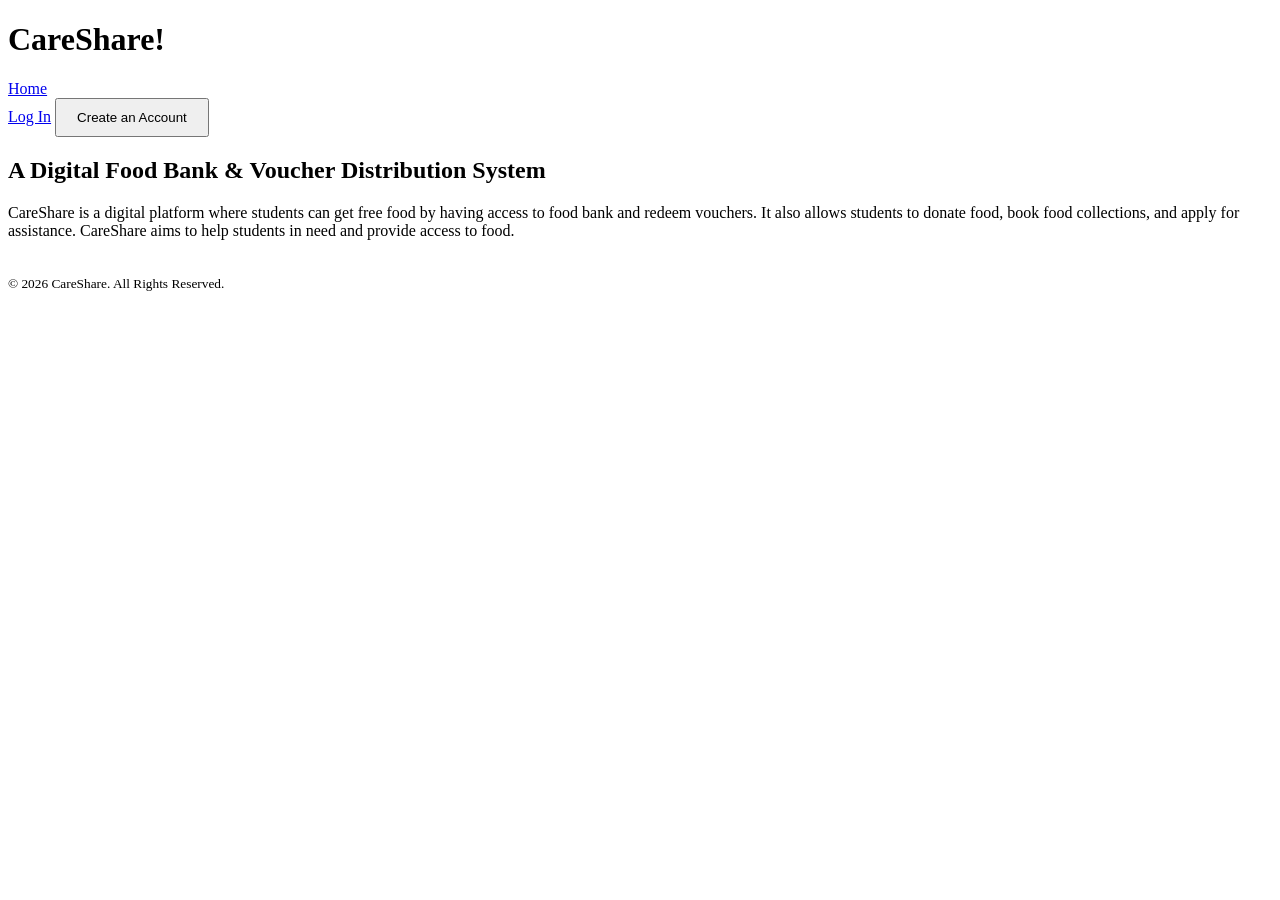
<file: index.html>
<!DOCTYPE html>

<html>
    <head>
        <title>CareShare</title>
        <meta charset="UTF-8">
        <meta name="viewport" content="width=device-width, initial-scale=1.0">
    </head>
    <body>
        <header>
            <h1>CareShare!</h1>
            <nav>
                <a href="index.html">Home</a>
                <br>
                <a href="login.html">Log In</a>
                <a href="register.html">
                    <button type="button" style="padding: 10px 20px; front-size: 16px; cursor: pointer;">
                        Create an Account
                    </button>
                </a>
            </nav>
        </header>
        
        <main>
            <div>
                <h2>A Digital Food Bank & Voucher Distribution System</h2>
            </div>
            <div>
                <p>CareShare is a digital platform where students can get free food by having 
                    access to food bank and redeem vouchers. It also allows students to donate 
                    food, book food collections, and apply for assistance. CareShare aims to help 
                    students in need and provide access to food.
                </p>
            </div>
            <br>
            
            <footer>
                <small>&copy; 2026 CareShare. All Rights Reserved.</small>
            </footer>
        </main>
    </body>
</html>
</file>
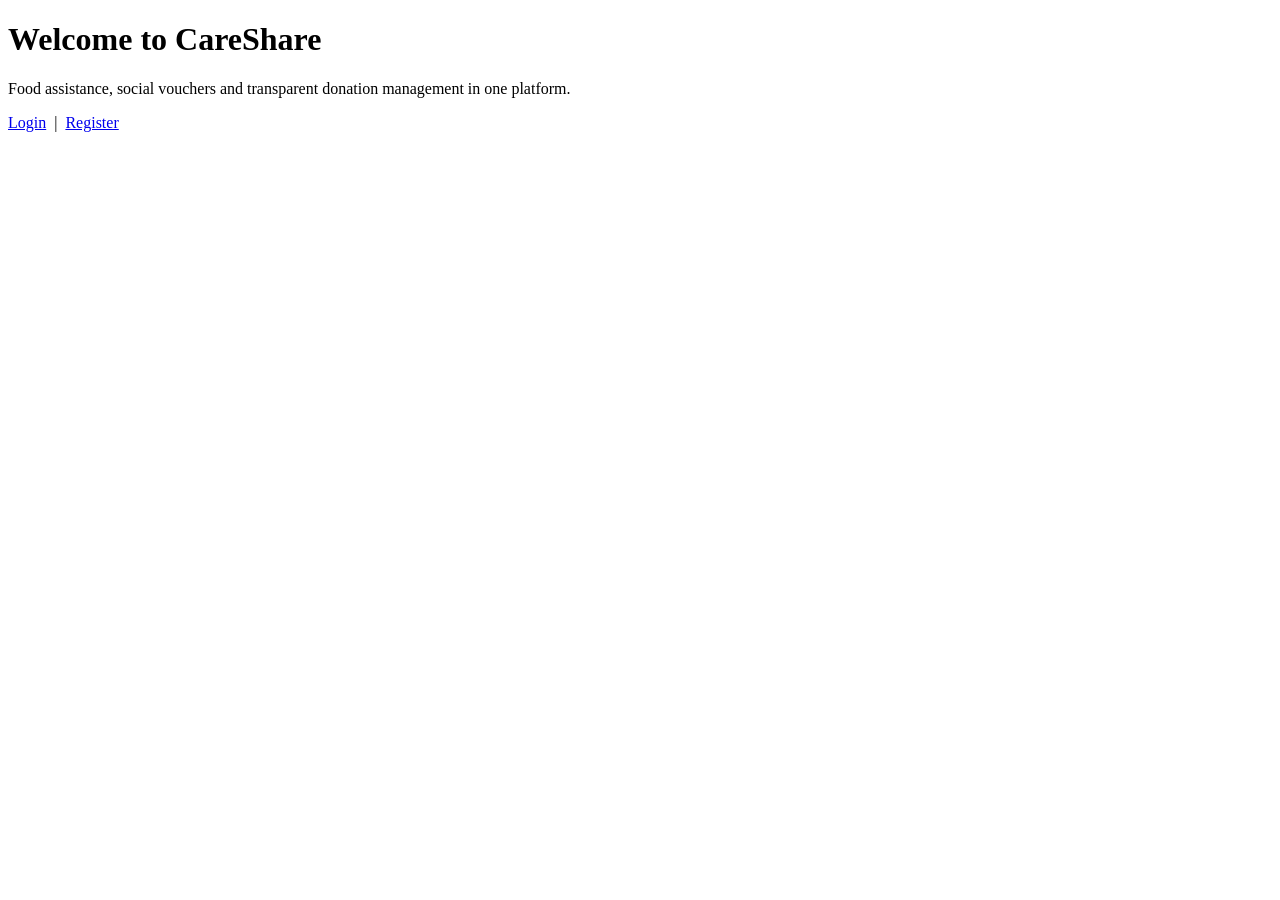
<file: html/index.html>
<!DOCTYPE html>
<html>
<head>
    <meta charset="UTF-8">
    <title>CareShare - Food Bank & Social Voucher System</title>
</head>
<body>
    <h1>Welcome to CareShare</h1>
    <p>Food assistance, social vouchers and transparent donation management in one platform.</p>
 
    <!-- Plain HTML links, no server-side logic needed here since this page
         has nothing to look up or validate — it's just a routing point. -->
    <a href="login.jsp">Login</a>
    &nbsp;|&nbsp;
    <a href="register.jsp">Register</a>
</body>
</html>
</file>
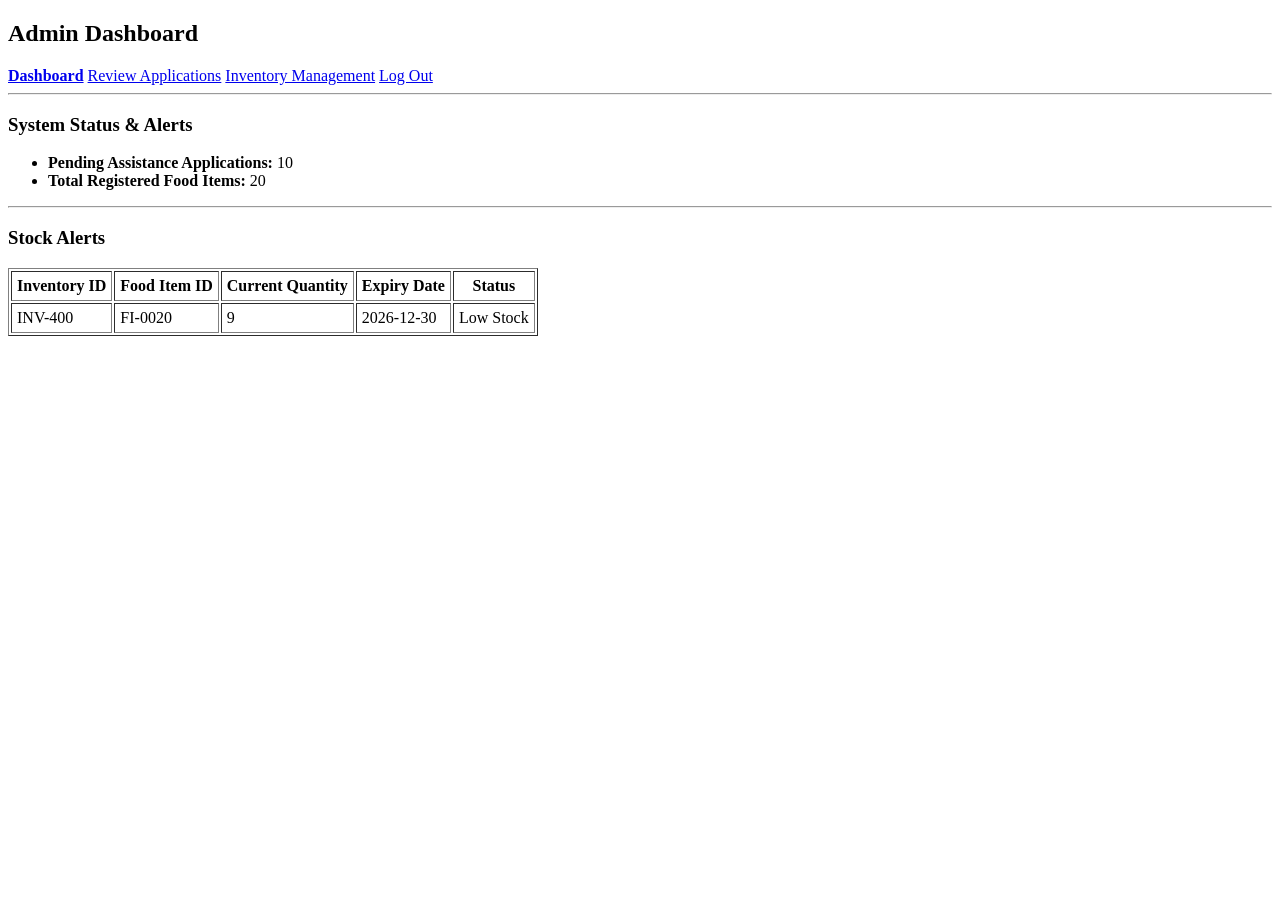
<file: admin.html>
<!DOCTYPE html>

<html>
    <head>
        <title>Admin Dashboard - CareShare</title>
        <meta charset="UTF-8">
        <meta name="viewport" content="width=device-width, initial-scale=1.0">
    </head>
    <body>
        <header>
            <h2>Admin Dashboard</h2>
            <nav>
                <a href="admin.html"><strong>Dashboard</strong></a>
                <a href="review_application.html">Review Applications</a>
                <a href="inventory.html">Inventory Management</a>
                <a href="login.html">Log Out</a>
            </nav>
        </header>
        <hr>
        
        <main>
            <section>
                <h3>System Status & Alerts</h3>
                <ul>
                    <li><strong>Pending Assistance Applications:</strong> 10</li>
                    <li><strong>Total Registered Food Items:</strong> 20</li>
                </ul>
            </section>
            <hr>
            
            <section>
                <h3>Stock Alerts</h3>
                <table border="1" cellpadding="5">
                    <thead>
                        <tr>
                            <th>Inventory ID</th>
                            <th>Food Item ID</th>
                            <th>Current Quantity</th>
                            <th>Expiry Date</th>
                            <th>Status</th>
                        </tr>
                    </thead>
                    <tbody>
                        <tr>
                            <td>INV-400</td>
                            <td>FI-0020</td>
                            <td>9</td>
                            <td>2026-12-30</td>
                            <td>Low Stock</td>
                        </tr>
                    </tbody>
                </table>
            </section>
        </main>
    </body>
</html>
</file>
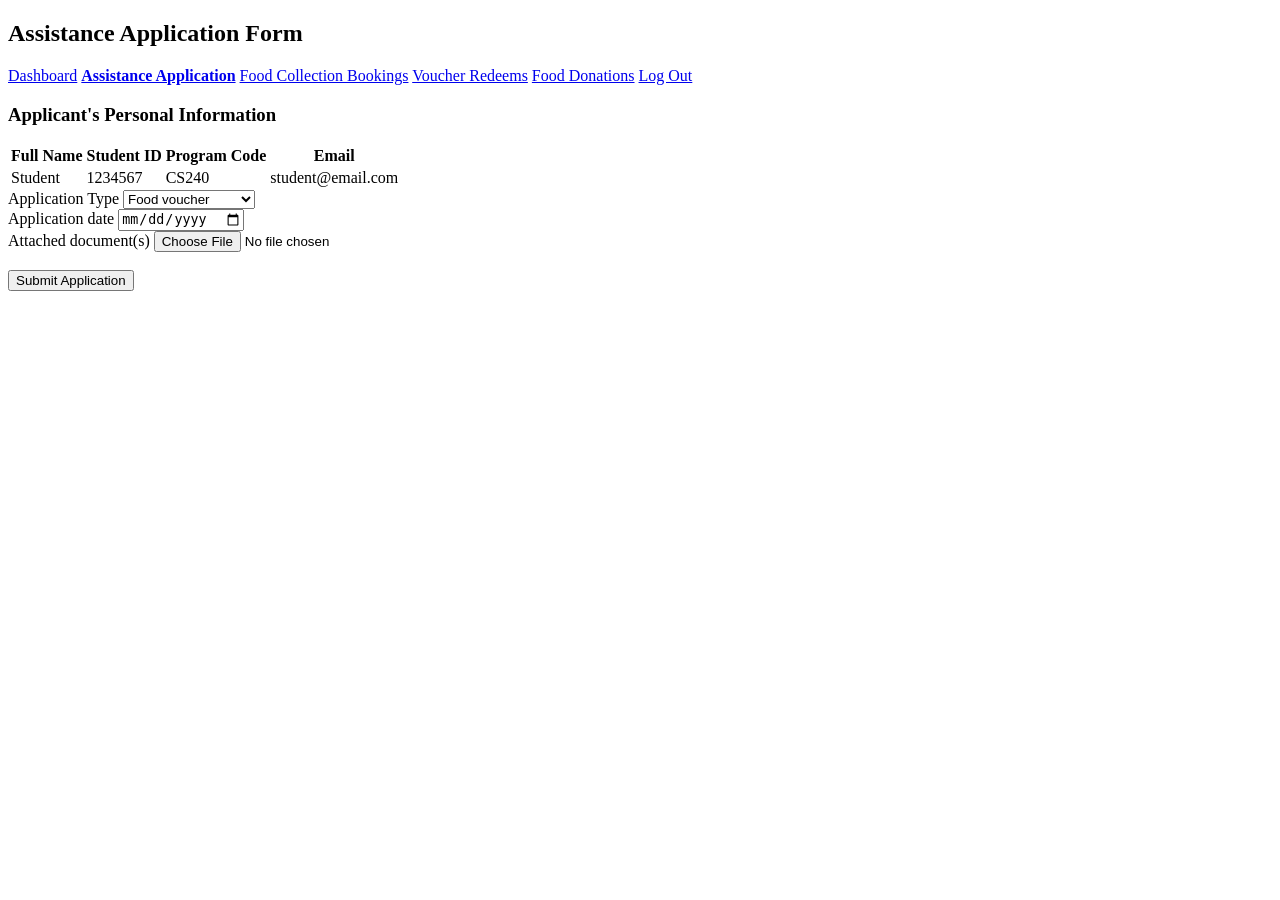
<file: application.html>
<!DOCTYPE html>

<html>
    <head>
        <title>Assistance Application - CareShare</title>
        <meta charset="UTF-8">
        <meta name="viewport" content="width=device-width, initial-scale=1.0">
    </head>
    <body>
        <header>
            <h2>Assistance Application Form</h2>
            <nav>
                <a href="student_dashboard.html">Dashboard</a>
                <a href="application.html"><strong>Assistance Application</strong></a>
                <a href="booking.html">Food Collection Bookings</a>
                <a href="voucher.html">Voucher Redeems</a>
                <a href="donation.html">Food Donations</a>
                <a href="login.html">Log Out</a>
            </nav>
        </header>
        
        <main>
            <section>
                <form action="student_dashboard.html" method="GET">
                    <div>
                        <h3>Applicant's Personal Information</h3>
                        <table>
                            <thead>
                                <tr>
                                    <th>Full Name</th>
                                    <th>Student ID</th>
                                    <th>Program Code</th>
                                    <th>Email</th>
                                </tr>
                            </thead>
                            <tbody>
                                <tr>
                                    <td>Student</td>
                                    <td>1234567</td>
                                    <td>CS240</td>
                                    <td>student@email.com</td>
                                </tr>
                            </tbody>
                        </table>
                    </div>
                    
                    <div>
                        <label>Application Type</label>
                        <select id="application_type" name="application_type" required>
                            <option value="Food voucher">Food voucher</option>
                            <option value="Emergency supply">Emergency supply</option>
                            <option value="Finanicial aid">Financial aid</option>
                        </select>
                    </div>
            
                    <div>
                        <label>Application date</label>
                        <input type="date" id="application_date" name="application_date">
                    </div>
            
                    <div>
                        <label>Attached document(s)</label>
                        <input type="file" id="application_supportingDocument" name="application_supportingDocument" required>
                    </div>
            
                    <div>
                        <input type="hidden" id="application_status" name="application_status" value="pending">
                    </div>
            
                    <br>
                    <button value="submit">Submit Application</button>
                </form>
            </section>
        </main>
    </body>
</html>
</file>
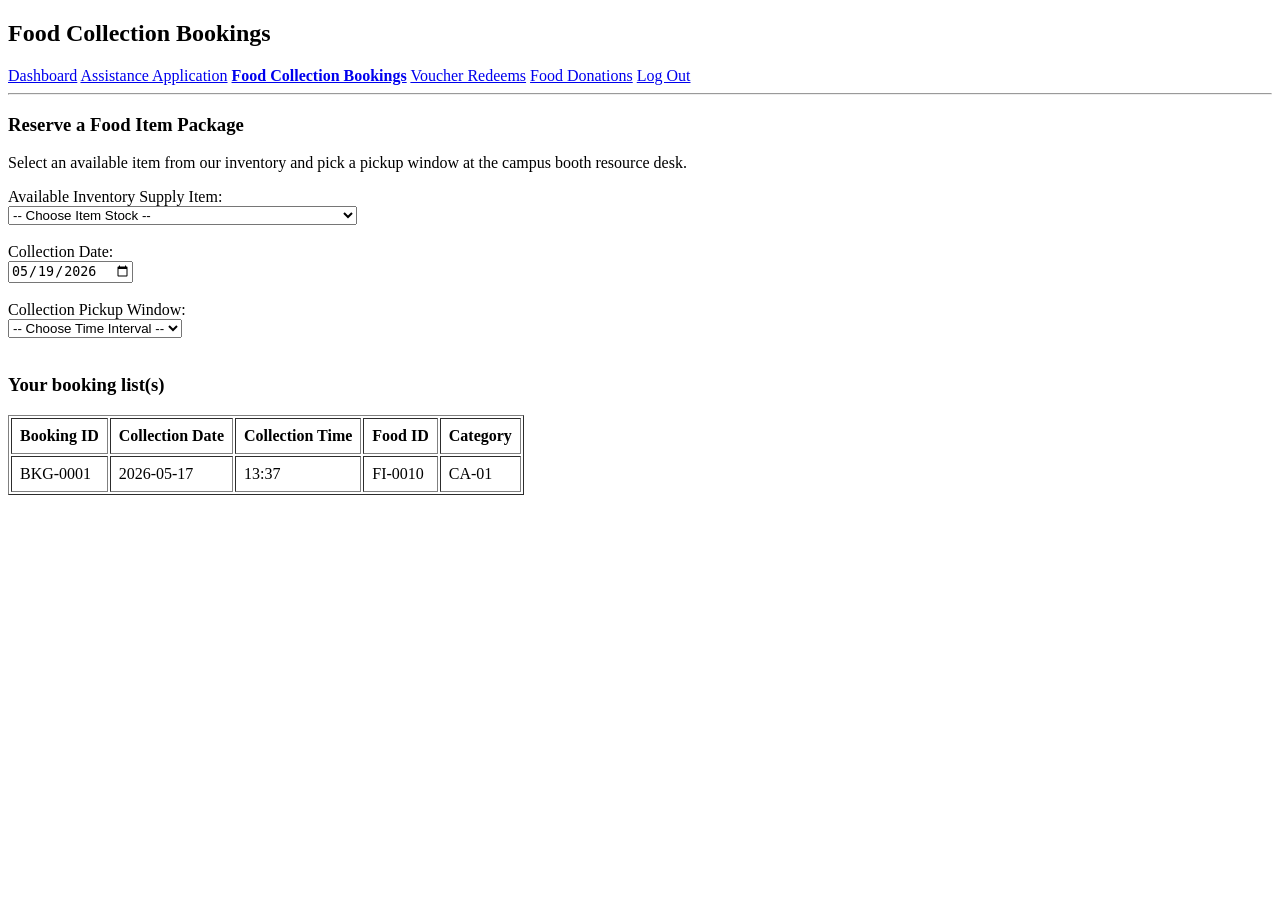
<file: booking.html>
<!DOCTYPE html>

<html>
    <head>
        <title>Food Collection Bookings - CareShare</title>
        <meta charset="UTF-8">
        <meta name="viewport" content="width=device-width, initial-scale=1.0">
    </head>
    <body>
        <header>
            <h2>Food Collection Bookings</h2>
            <nav>
                <a href="dashboard.html">Dashboard</a>
                <a href="application.html">Assistance Application</a>
                <a href="booking.html"><strong>Food Collection Bookings</strong></a>
                <a href="voucher.html">Voucher Redeems</a>
                <a href="donation.html">Food Donations</a>
                <a href="login.html">Log Out</a>
            </nav>
        </header>
        <hr>
        
        <main>
            <section>
                <h3>Reserve a Food Item Package</h3>
                <p>Select an available item from our inventory and pick a pickup window at the campus booth resource desk.</p>

                <form action="booking.html" method="GET">
                
                    <input type="hidden" name="student_id" value="1234567">

                    <div>
                        <label for="fooditem_id">Available Inventory Supply Item:</label><br>
                        <select id="fooditem_id" name="fooditem_id" required>
                            <option value="">-- Choose Item Stock --</option>
                            <option value="FI-9081">White Rice Pack 5kg (Category: Staple Food)</option>
                            <option value="FI-3402">UHT Whole Milk 1L Box (Category: Dairy)</option>
                            <option value="FI-5521">Canned Baked Beans 400g (Category: Canned Goods)</option>
                        </select>
                    </div>
                    <br>

                    <div>
                        <label for="booking_date">Collection Date:</label><br>
                        <input type="date" id="booking_date" name="booking_date" value="2026-05-19" required>
                    </div>
                    <br>

                    <div>
                        <label for="booking_time">Collection Pickup Window:</label><br>
                        <select id="booking_time" name="booking_time" required>
                            <option value="">-- Choose Time Interval --</option>
                            <option value="10:00 AM">10:00 AM - 11:30 AM</option>
                            <option value="02:00 PM">02:00 PM - 03:30 PM</option>
                            <option value="04:00 PM">04:00 PM - 05:30 PM</option>
                        </select>
                    </div>
                    <br>
                </form>
            </section>
            
            <section>
                <h3>Your booking list(s)</h3>
                <table border="1" cellpadding="8">
                    <thead>
                        <tr>
                            <th>Booking ID</th>
                            <th>Collection Date</th>
                            <th>Collection Time</th>
                            <th>Food ID</th>
                            <th>Category</th>
                        </tr>
                    </thead>
                    <tbody>
                        <tr>
                            <td>BKG-0001</td>
                            <td>2026-05-17</td>
                            <td>13:37</td>
                            <td>FI-0010</td>
                            <td>CA-01</td>
                        </tr>
                    </tbody>
                </table>
            </section>
        </main>
    </body>
</html>
</file>
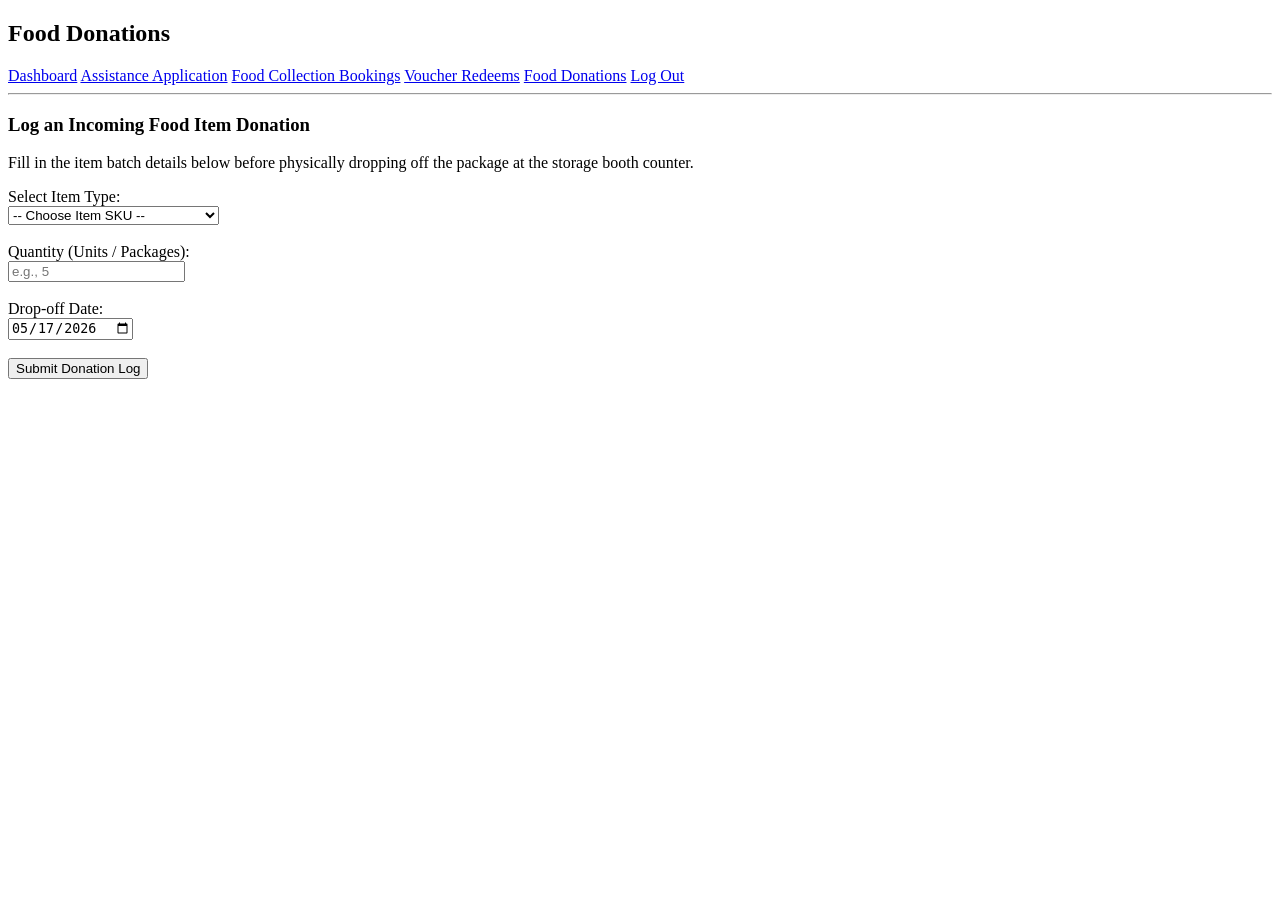
<file: donation.html>
<!DOCTYPE html>

<html>
    <head>
        <title>Donations - CareShare</title>
        <meta charset="UTF-8">
        <meta name="viewport" content="width=device-width, initial-scale=1.0">
    </head>
    <body>
        <header>
            <h2>Food Donations</h2>
            <nav>
                <a href="student-dashboard.html">Dashboard</a>
                <a href="application.html">Assistance Application</a>
                <a href="booking.html">Food Collection Bookings</a>
                <a href="voucher.html">Voucher Redeems</a>
                <a href="donation.html">Food Donations</a>
                <a href="login.html">Log Out</a>
            </nav>
        </header>
        <hr>
        
        <main>
            <h3>Log an Incoming Food Item Donation</h3>
            <p>Fill in the item batch details below before physically dropping off the package at the storage booth counter.</p>

            <form action="donation.html" method="GET">
            
                <input type="hidden" name="student_id" value="STU202609">

                <div>
                    <label for="fooditem_id">Select Item Type:</label><br>
                    <select id="fooditem_id" name="fooditem_id" required>
                        <option value="">-- Choose Item SKU --</option>
                        <option value="FI-9081">Premium White Rice Pack (5kg)</option>
                        <option value="FI-3402">UHT Whole Milk (1L Box)</option>
                        <option value="FI-5521">Canned Baked Beans (400g)</option>
                    </select>
                </div>
                <br>

                <div>
                    <label for="donation_quantity">Quantity (Units / Packages):</label><br>
                    <input type="number" id="donation_quantity" name="donation_quantity" min="1" placeholder="e.g., 5" required>
                </div>
                <br>

                <div>
                    <label for="donation_dateReceived">Drop-off Date:</label><br>
                    <input type="date" id="donation_dateReceived" name="donation_dateReceived" value="2026-05-17" required>
                </div>
                <br>

                <button type="submit">Submit Donation Log</button>
            </form>
        </main>
    </body>
</html>
</file>
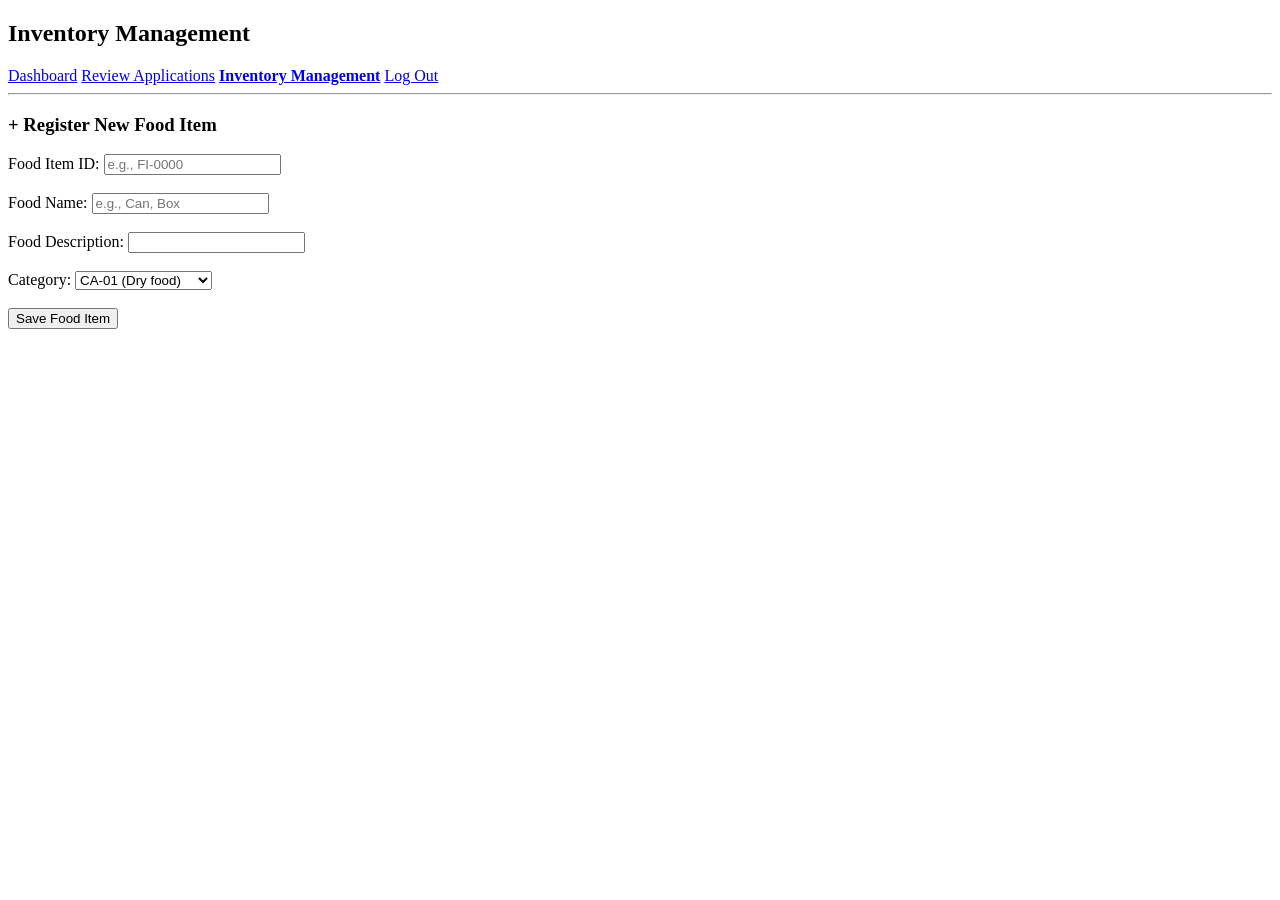
<file: inventory.html>
<!DOCTYPE html>

<html>
    <head>
        <title>Inventory Management - CareShare</title>
        <meta charset="UTF-8">
        <meta name="viewport" content="width=device-width, initial-scale=1.0">
    </head>
    <body>
        <header>
            <h2>Inventory Management</h2>
            <nav>
                <a href="admin.html">Dashboard</a>
                <a href="review_application.html">Review Applications</a>
                <a href="inventory.html"><strong>Inventory Management</strong></a>
                <a href="login.html">Log Out</a>
            </nav>
        </header>
        <hr>
        
        <main>
            <section>
                <h3>+ Register New Food Item</h3>
                <form action="admin.html" method="GET">
                    <div>
                        <label for="foodItem_id">Food Item ID:</label>
                        <input type="text" id="foodItem_id" name="foodItem_id" placeholder="e.g., FI-0000" required>
                    </div>
                    <br>
                    
                    <div>
                        <label for="foodItem_name">Food Name:</label>
                        <input type="text" id="foodItem_name" name="foodItem_name" placeholder="e.g., Can, Box" required>
                    </div>
                    <br>
                    
                    <div>
                        <label for="foodItem_description">Food Description:</label>
                        <input type="text" id="foodItem_description" name="foodItem_description">
                    </div>
                    <br>
                    
                    <div>
                        <label for="category_id">Category:</label>
                        <select id="category_id" name="category_id" required>
                            <option value="CA-01">CA-01 (Dry food)</option>
                            <option value="CA-02">CA-02 (Snacks)</option>
                            <option value="CA-03">CA-03 (Raw food)</option>
                            <option value="CA-04">CA-04 (Desserts)</option>
                            <option value="CA-05">CA-05 (Beverages)</option>
                        </select>
                    </div>
                    <br>
                    
                    <button type="submit">Save Food Item</button>
                </form>
            </section>
        </main>
    </body>
</html>
</file>
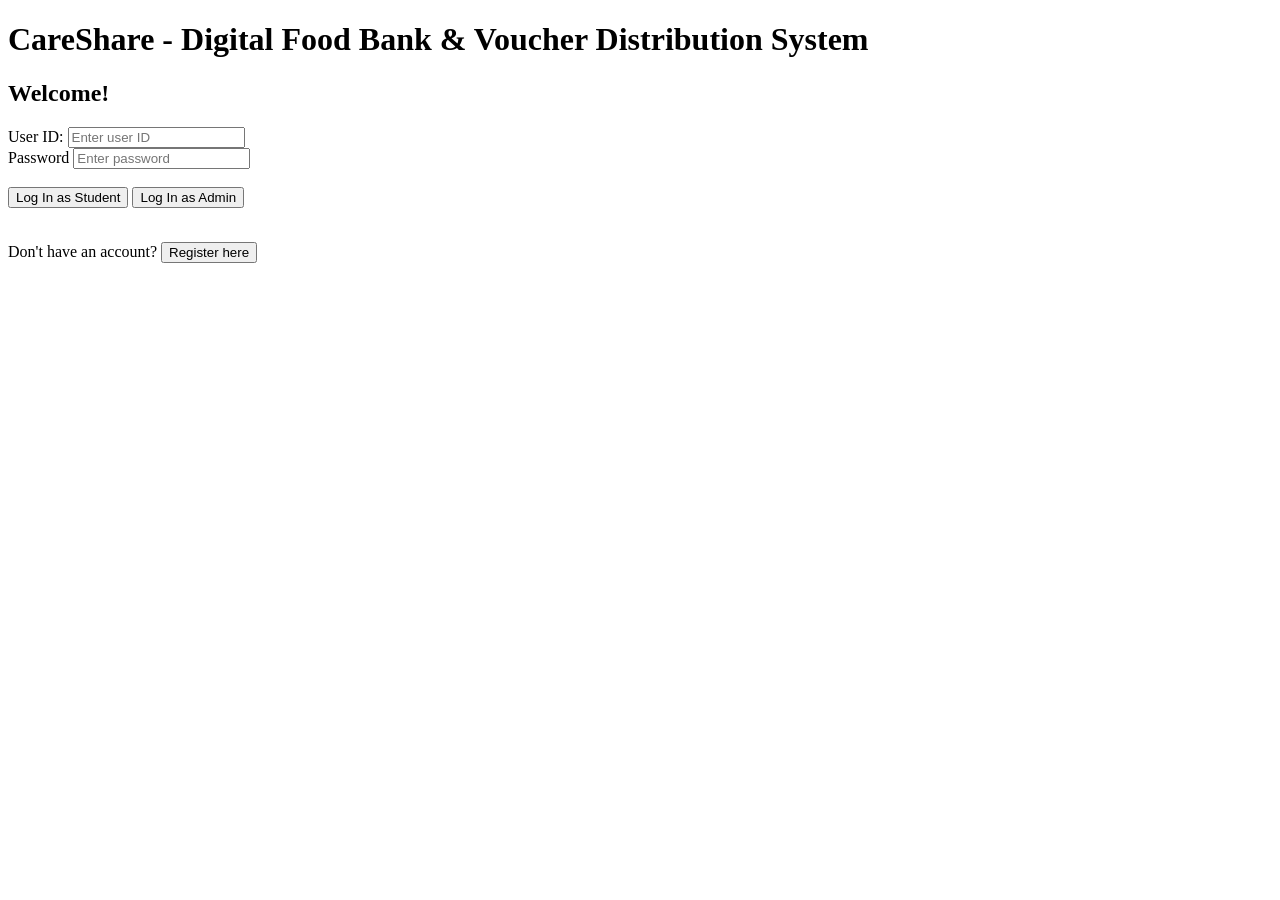
<file: login.html>
<!DOCTYPE html>
<!--
Student info
User id: 1234567
email: student123@email.com
password:stud123

Admin info
User id: 9876543
email: admin123@email.com
password: admin123
-->
<html>
    <head>
        <title>Login - CareShare</title>
        <meta charset="UTF-8">
        <meta name="viewport" content="width=device-width, initial-scale=1.0">
    </head>
    <body>
        <h1>CareShare - Digital Food Bank & Voucher Distribution System</h1>
        
        <div>
            <h2>Welcome!</h2>
        </div>
        
        <div>
            <form action="student_dashboard.html" method="GET">
                <div>
                    <label for="student_id">User ID:</label>
                    <input type="text" id="user_id" name="user_id" placeholder="Enter user ID">
                </div>
                <div>
                    <label for="user_password">Password</label>
                    <input type="password" id="user_password" name="user_password" placeholder="Enter password">
                </div>
                <br>
                
                <div>
                    <button type="submit" formaction="student_dashboard.html">Log In as Student</button>
                    <button type="submit" formaction="admin.html">Log In as Admin</button>
                </div>
                <br>
                
                <p>Don't have an account? 
                    <a href="register.html"><button type="button">Register here</button></a>
                </p>
            </form>
        </div>
    </body>
</html>
</file>
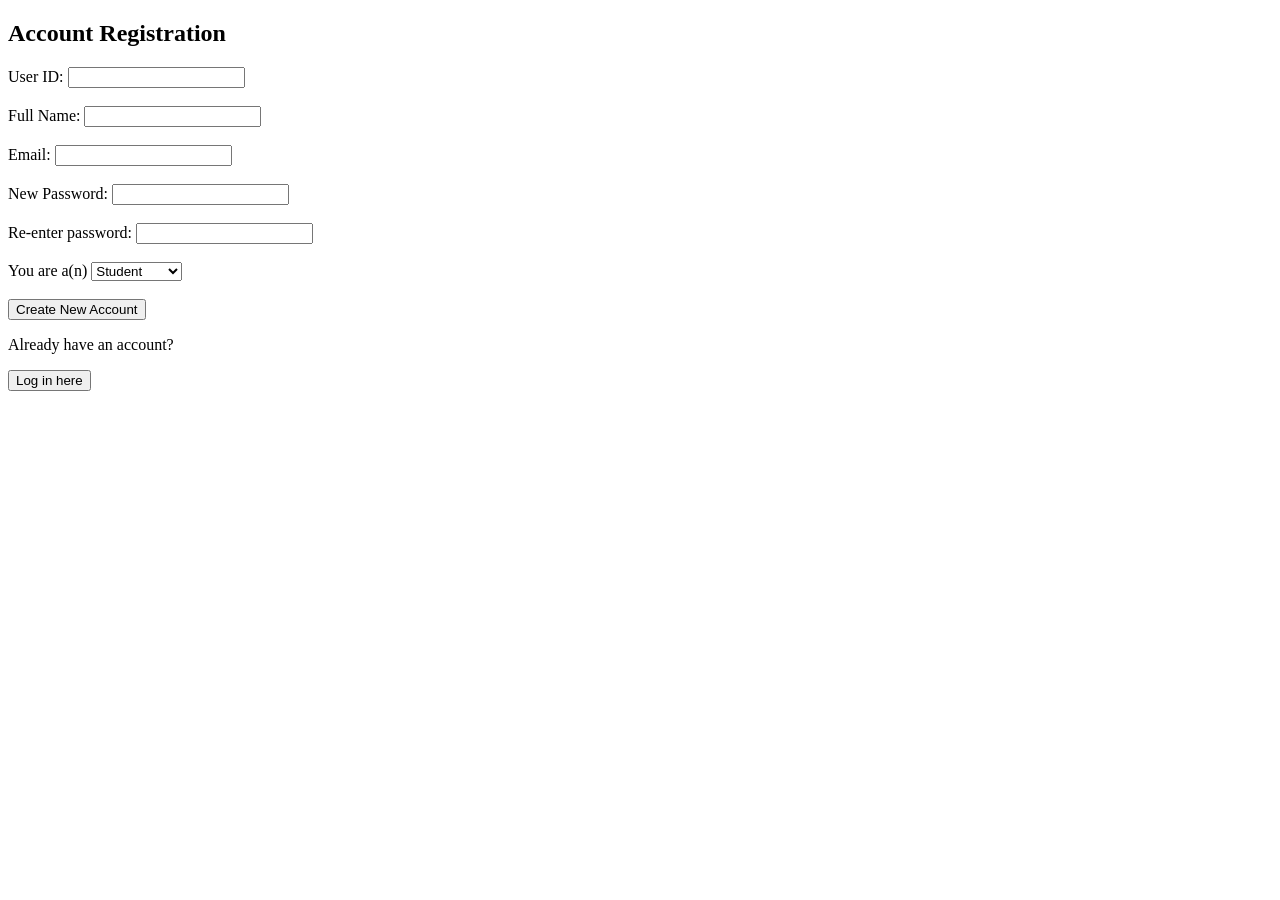
<file: register.html>
<!DOCTYPE html>
<!--
Student info
User id: 1234567
Name: Student
email: student123@email.com
password:student123

Admin info
User id: 9876543
Name: Admin
email: admin123@email.com
password: admin123
-->
<html>
    <head>
        <title>Registration - CareShare</title>
        <meta charset="UTF-8">
        <meta name="viewport" content="width=device-width, initial-scale=1.0">
    </head>
    <body>
        <h2>Account Registration</h2>
        
        <div>
            <form action="login.html" method="GET">
                <div>
                    <label for="user_id">User ID:</label>
                    <input type="text" id="user_id" name="user-id" required>
                </div>
                <br>
                
                <div>
                    <label>Full Name:</label>
                    <input type="text" id="user_fullName" name="user_fullName" required>
                </div>
                <br>
            
                <div>
                    <label>Email:</label>
                    <input type="text" id="user_email" name="user_email" required>
                </div>
                <br>
            
                <div>
                    <label>New Password:</label>
                    <input type="password" id="user_password" name="user_password" required>
                </div>
                <br>
            
                <div>
                    <label>Re-enter password:</label>
                    <input type="password" id="confirm_password" name="confirm_password" required>
                </div>
                <br>
                
                <div>
                    <label for="user_role">You are a(n)</label>
                    <select id="user_role" name="user_role" required>
                        <option value="Student">Student</option>
                        <option value="Admin">Admin/Staff</option>
                    </select>
                </div>
                
                <br>
                <button type="submit">Create New Account</button>
            </form>
        </div>
        
        <div>
            <p>Already have an account?</p>
            <a href="login.html"><button type="button">Log in here</button></a>
        </div>
    </body>
</html>
</file>
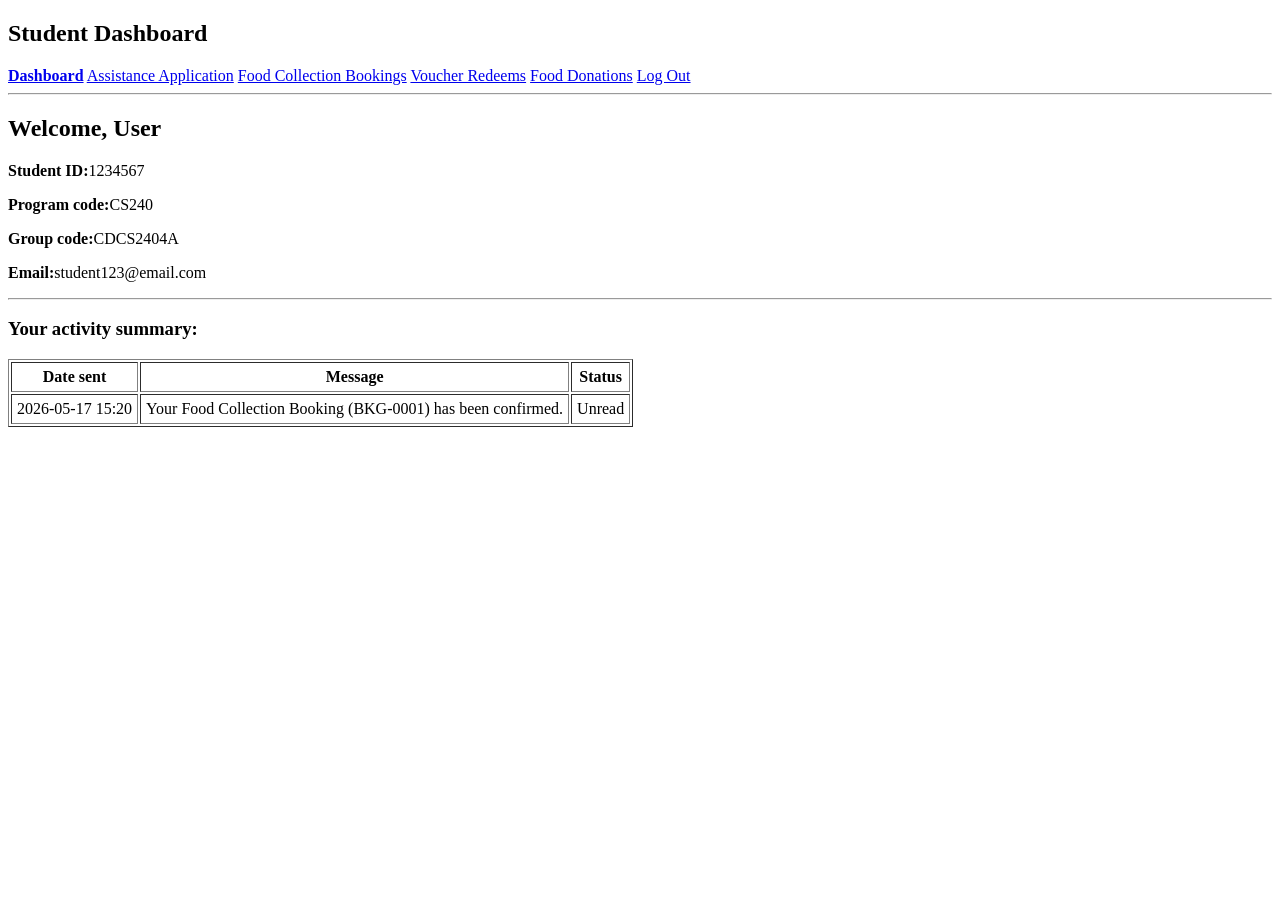
<file: student_dashboard.html>
<!DOCTYPE html>

<html>
    <head>
        <title>Student Dashboard - CareShare</title>
        <meta charset="UTF-8">
        <meta name="viewport" content="width=device-width, initial-scale=1.0">
    </head>
    <body>
        <header>
            <h2>Student Dashboard</h2>
            <nav>
                <a href="student_dashboard.html"><strong>Dashboard</strong></a>
                <a href="application.html">Assistance Application</a>
                <a href="booking.html">Food Collection Bookings</a>
                <a href="voucher.html">Voucher Redeems</a>
                <a href="donation.html">Food Donations</a>
                <a href="login.html">Log Out</a>
            </nav>
        </header>
        <hr>
        
        <main>
            <section>
                <h1>Welcome, User</h1>
                <p><strong>Student ID:</strong>1234567</p>
                <p><strong>Program code:</strong>CS240</p>
                <p><strong>Group code:</strong>CDCS2404A</p>
                <p><strong>Email:</strong>student123@email.com</p>
            </section>
            <hr>
            
            <section>
                <h3>Your activity summary:</h3>
                <table border="1" cellpadding="5">
                    <thead>
                        <tr>
                            <th>Date sent</th>
                            <th>Message</th>
                            <th>Status</th>
                        </tr>
                    </thead>
                    <tbody>
                        <tr>
                            <td>2026-05-17 15:20</td>
                            <td>Your Food Collection Booking (BKG-0001) has been confirmed.</td>
                            <td>Unread</td>
                        </tr>
                    </tbody>
                </table>
            </section>
        </main>
    </body>
</html>
</file>
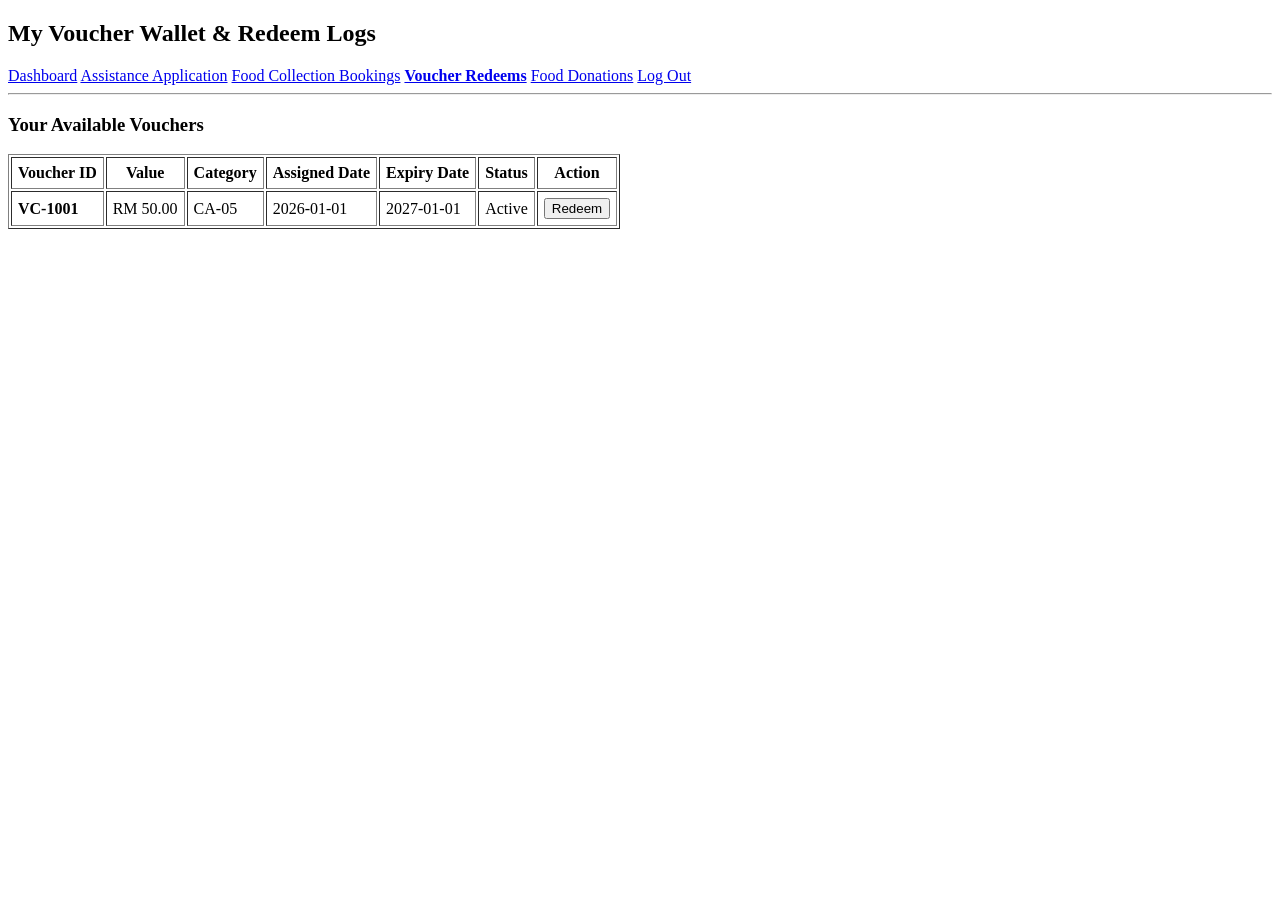
<file: voucher.html>
<!DOCTYPE html>

<html>
    <head>
        <title>Voucher Wallet - CareShare</title>
        <meta charset="UTF-8">
        <meta name="viewport" content="width=device-width, initial-scale=1.0">
    </head>
    <body>
        <header>
            <h2>My Voucher Wallet & Redeem Logs</h2>
            <nav>
                <a href="student-dashboard.html">Dashboard</a>
                <a href="application.html">Assistance Application</a>
                <a href="booking.html">Food Collection Bookings</a>
                <a href="voucher.html"><strong>Voucher Redeems</strong></a>
                <a href="donation.html">Food Donations</a>
                <a href="login.html">Log Out</a>
            </nav>
        </header>
        <hr>
        
        <main>
            <section>
                <h3>Your Available Vouchers</h3>
                <table border="1" cellpadding="6">
                    <thead>
                        <tr>
                            <th>Voucher ID</th>
                            <th>Value</th>
                            <th>Category</th>
                            <th>Assigned Date</th>
                            <th>Expiry Date</th>
                            <th>Status</th>
                            <th>Action</th>
                        </tr>
                    </thead>
                    <tbody>
                        <tr>
                            <td><strong>VC-1001</strong></td>
                            <td>RM 50.00</td>
                            <td>CA-05</td>
                            <td>2026-01-01</td>
                            <td>2027-01-01</td>
                            <td>Active</td>
                            <td>
                                <form action="voucher_redemption.html" method="GET" style="display:inline;">
                                    <button type="submit">Redeem</button>
                                </form>
                            </td>
                        </tr>
                    </tbody>
                </table>
            </section>
        </main>
    </body>
</html>
</file>
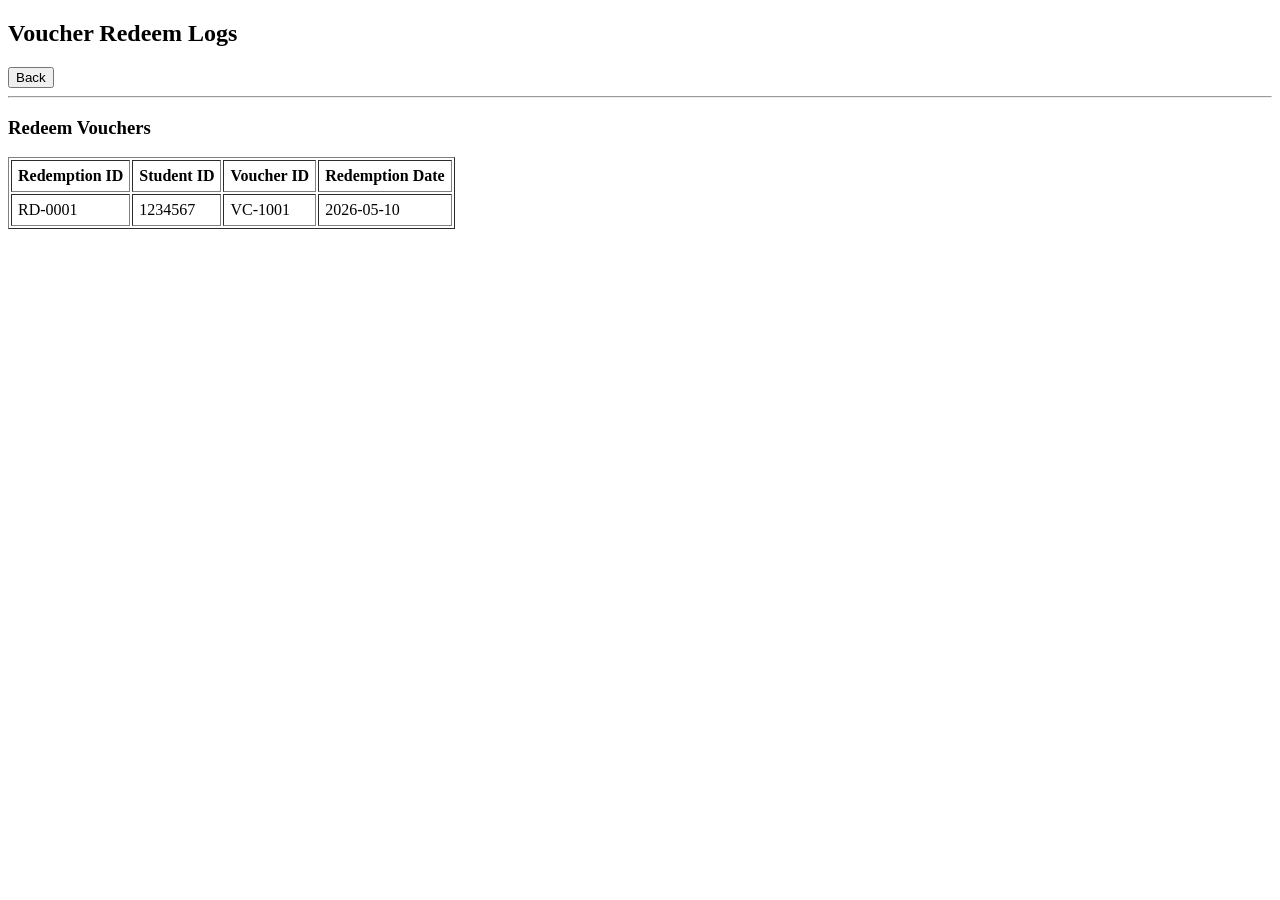
<file: voucher_redemption.html>
<!DOCTYPE html>

<html>
    <head>
        <title>Voucher Redemption - CareShare</title>
        <meta charset="UTF-8">
        <meta name="viewport" content="width=device-width, initial-scale=1.0">
    </head>
    <body>
        <header>
            <h2>Voucher Redeem Logs</h2>
            <a href="voucher.html">
                <button type="button">Back</button>
            </a>
        </header>
        <hr>
        
        <section>
            <h3>Redeem Vouchers</h3>
            <table border="1" cellpadding="6">
                <thead>
                    <tr>
                        <th>Redemption ID</th>
                        <th>Student ID</th>
                        <th>Voucher ID</th>
                        <th>Redemption Date</th>
                    </tr>
                </thead>
                <tbody>
                    <tr>
                        <td>RD-0001</td>
                        <td>1234567</td>
                        <td>VC-1001</td>
                        <td>2026-05-10</td>
                    </tr>
                </tbody>
            </table>
        </section>
    </body>
</html>
</file>
